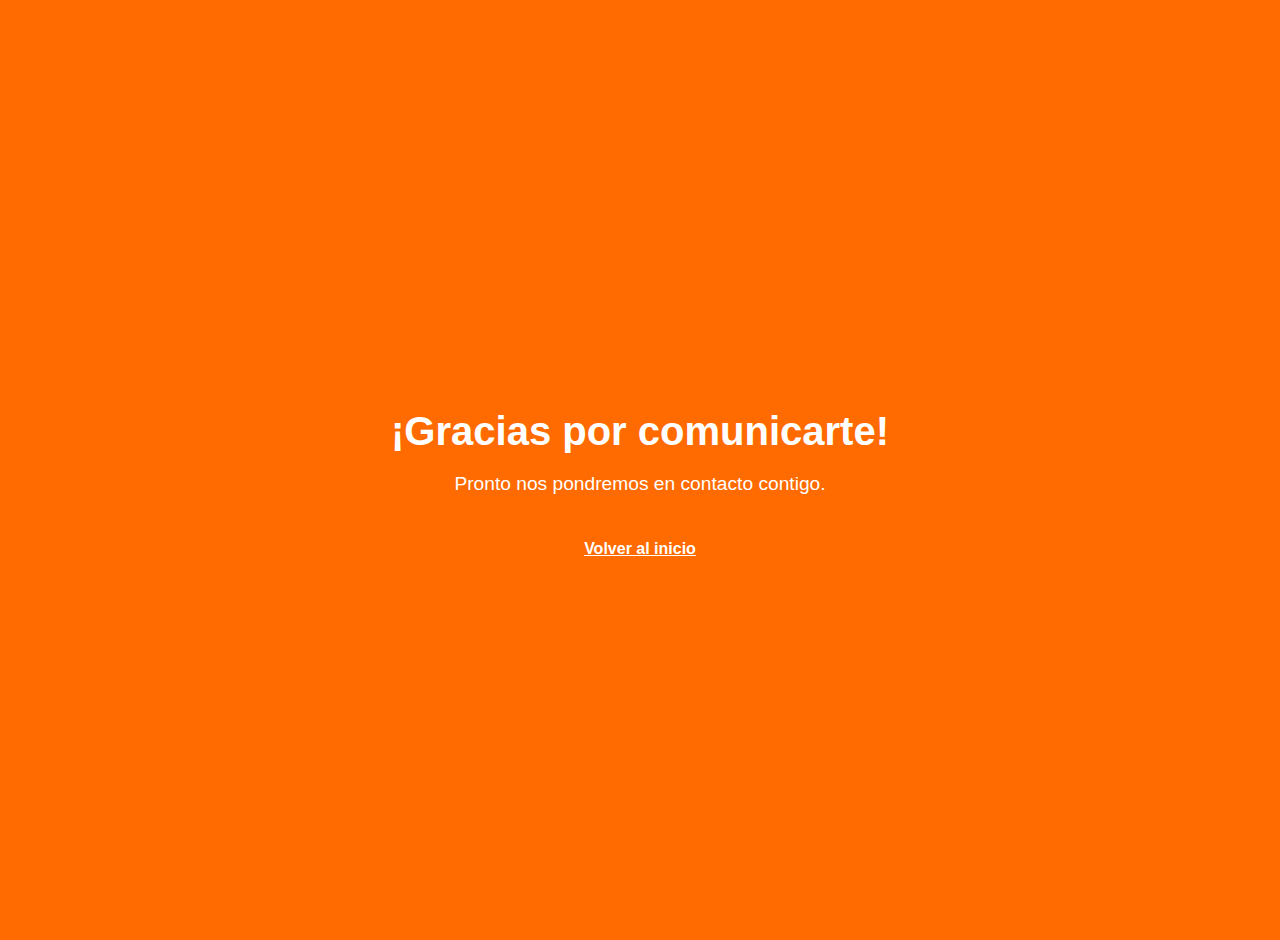
<file: gracias.html>
<!DOCTYPE html>
<html lang="es">
<head>
  <meta charset="UTF-8" />
  <meta name="viewport" content="width=device-width, initial-scale=1" />
  <title>Gracias</title>
  <style>
    body {
      font-family: 'Montserrat', sans-serif;
      background-color: #FF6B00;
      color: white;
      display: flex;
      justify-content: center;
      align-items: center;
      height: 100vh;
      margin: 0;
      text-align: center;
      padding: 20px;
    }
    h1 {
      font-size: 2.5rem;
      margin-bottom: 15px;
    }
    p {
      font-size: 1.2rem;
    }
    a {
      color: white;
      text-decoration: underline;
      font-weight: 700;
      margin-top: 25px;
      display: inline-block;
    }
  </style>
</head>
<body>
  <div>
    <h1>¡Gracias por comunicarte!</h1>
    <p>Pronto nos pondremos en contacto contigo.</p>
    <a href="index.html">Volver al inicio</a>
  </div>
</body>
</html>
</file>
